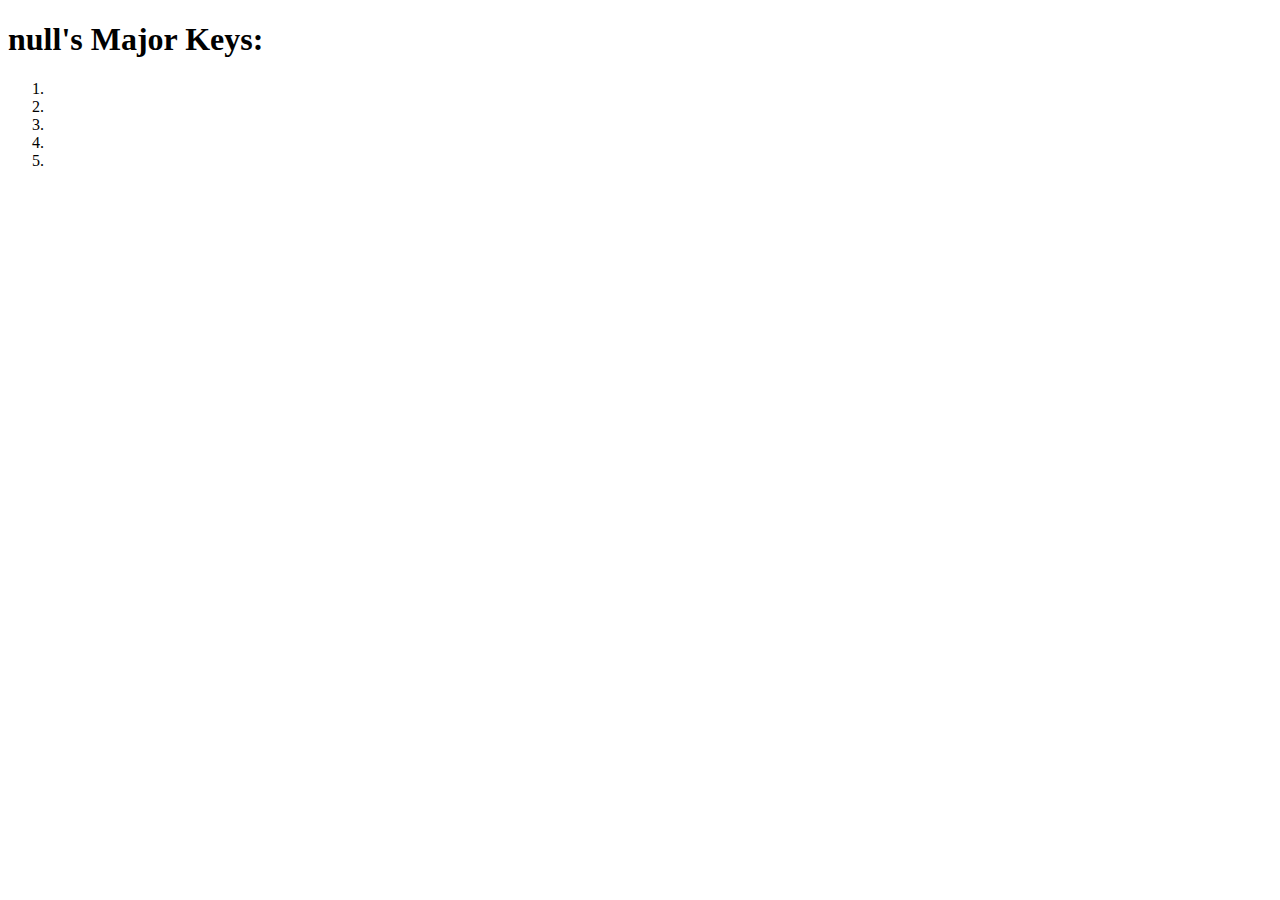
<file: index.html>
<!DOCTYPE html>
<html lang="en" dir="ltr">
  <head>
    <meta charset="utf-8">
    <title></title>
  </head>
  <body>
    <h1 id="header"></h1>
    <ol>
      <li id="item1"></li>
      <li id="item2"></li>
      <li id="item3"></li>
      <li id="item4"></li>
      <li id="item5"></li>
    </ol>
    <script type="text/javascript" src="./script4.js"></script>
  </body>
</html>
</file>
